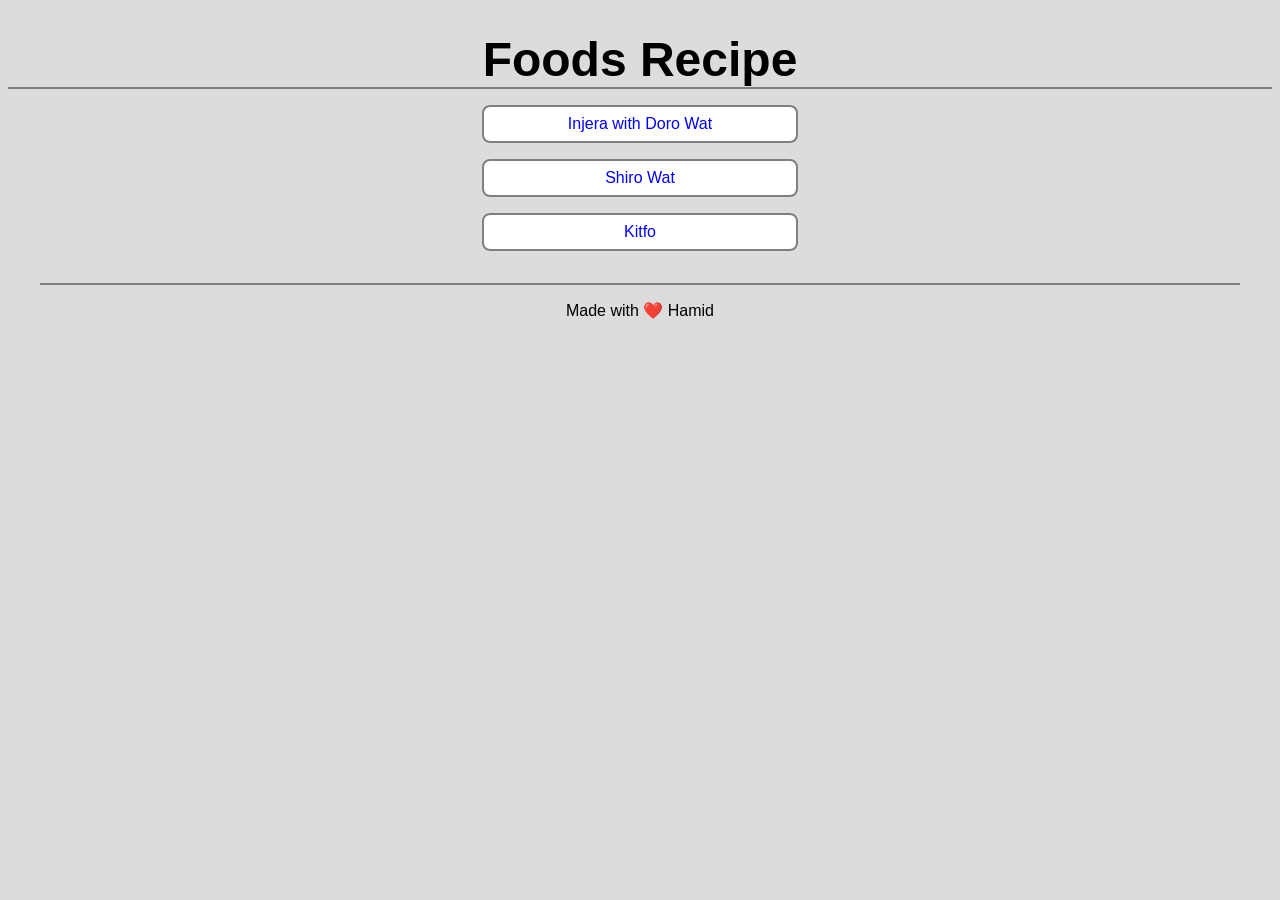
<file: index.html>
<!DOCTYPE html>
<html lang="en">
<head>
    <meta charset="UTF-8">
    <meta name="viewport" content="width=device-width, initial-scale=1.0">
    <link rel="stylesheet" href="style.css">
    <title>Odin Recipes</title>
</head>
<body>
    <h1 class="home-title">Foods Recipe</h1>
    <ul class="home-list">
        <li class="home-list-item"><a href="./recipes/doro.html">Injera with Doro Wat</a></li>
        <li class="home-list-item"><a href="./recipes/shiro.html">Shiro Wat</a></li>
        <li class="home-list-item"><a href="./recipes/kitfo.html">Kitfo</a></li>
    </ul>
    <footer>Made with ❤️ Hamid</footer>
</body>
</html>
</file>
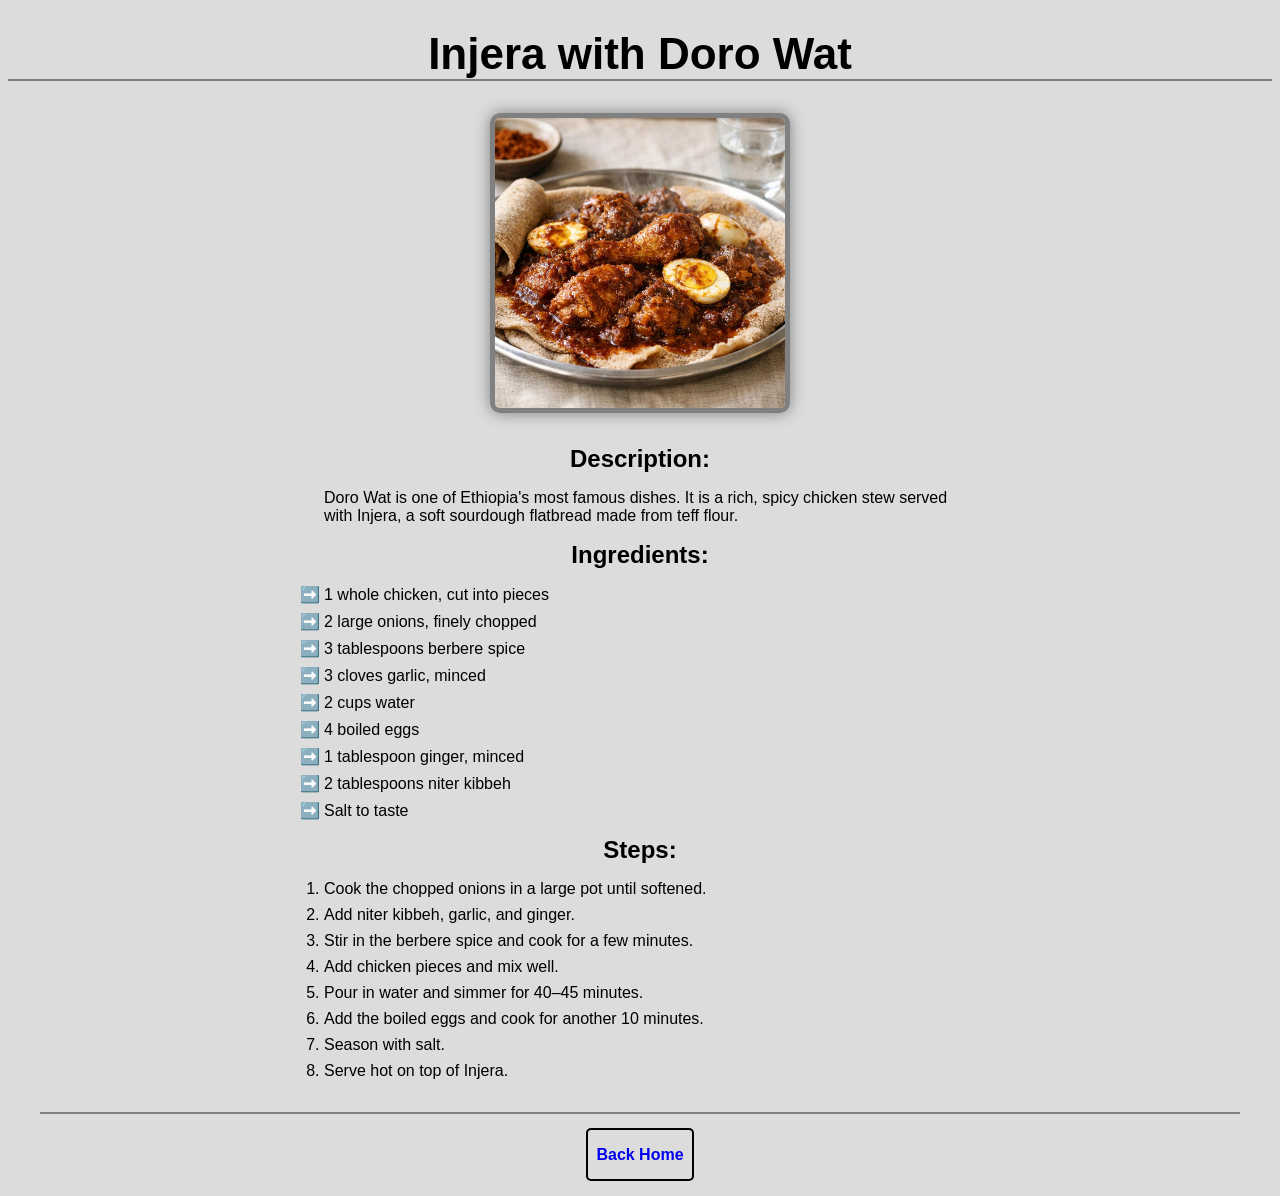
<file: recipes/doro.html>
<!DOCTYPE html>
<html lang="en">
<head>
    <meta charset="UTF-8">
    <meta name="viewport" content="width=device-width, initial-scale=1.0">
    <link rel="stylesheet" href="../style.css">
    <title>Injera with Doro Wat</title>
</head>
<body>
    <h1 class="recipe-title">Injera with Doro Wat</h1>
    <img class="recipe-image" src="./images/img1.jpg" alt="">
    <h3 class="recipe-description-title">Description:</h3>
    <p class="recipe-description-content">Doro Wat is one of Ethiopia's most famous dishes. It is a rich, spicy chicken stew served with Injera, a soft sourdough flatbread made from teff flour.</p>
    <h3 class="recipe-ingredients-title">Ingredients:</h3>
    <ul>
        <li>1 whole chicken, cut into pieces</li>
        <li>2 large onions, finely chopped</li>
        <li>3 tablespoons berbere spice</li>
        <li>3 cloves garlic, minced</li>
        <li>2 cups water</li>
        <li>4 boiled eggs</li>
        <li>1 tablespoon ginger, minced</li>
        <li>2 tablespoons niter kibbeh</li>
        <li>Salt to taste</li>
    </ul>
    <h3 class="recipe-steps-title">Steps:</h3>
    <ol>
        <li>Cook the chopped onions in a large pot until softened.</li>
        <li>Add niter kibbeh, garlic, and ginger.</li>
        <li>Stir in the berbere spice and cook for a few minutes.</li>
        <li>Add chicken pieces and mix well.</li>
        <li>Pour in water and simmer for 40–45 minutes.</li>
        <li>Add the boiled eggs and cook for another 10 minutes.</li>
        <li>Season with salt.</li>
        <li>Serve hot on top of Injera.</li>
    </ol>
   <footer>
      <p>
        <strong>
          <a class="back-home" href="../index.html">Back Home</a></strong
        >
      </p>
    </footer>
</body>
</html>
</file>
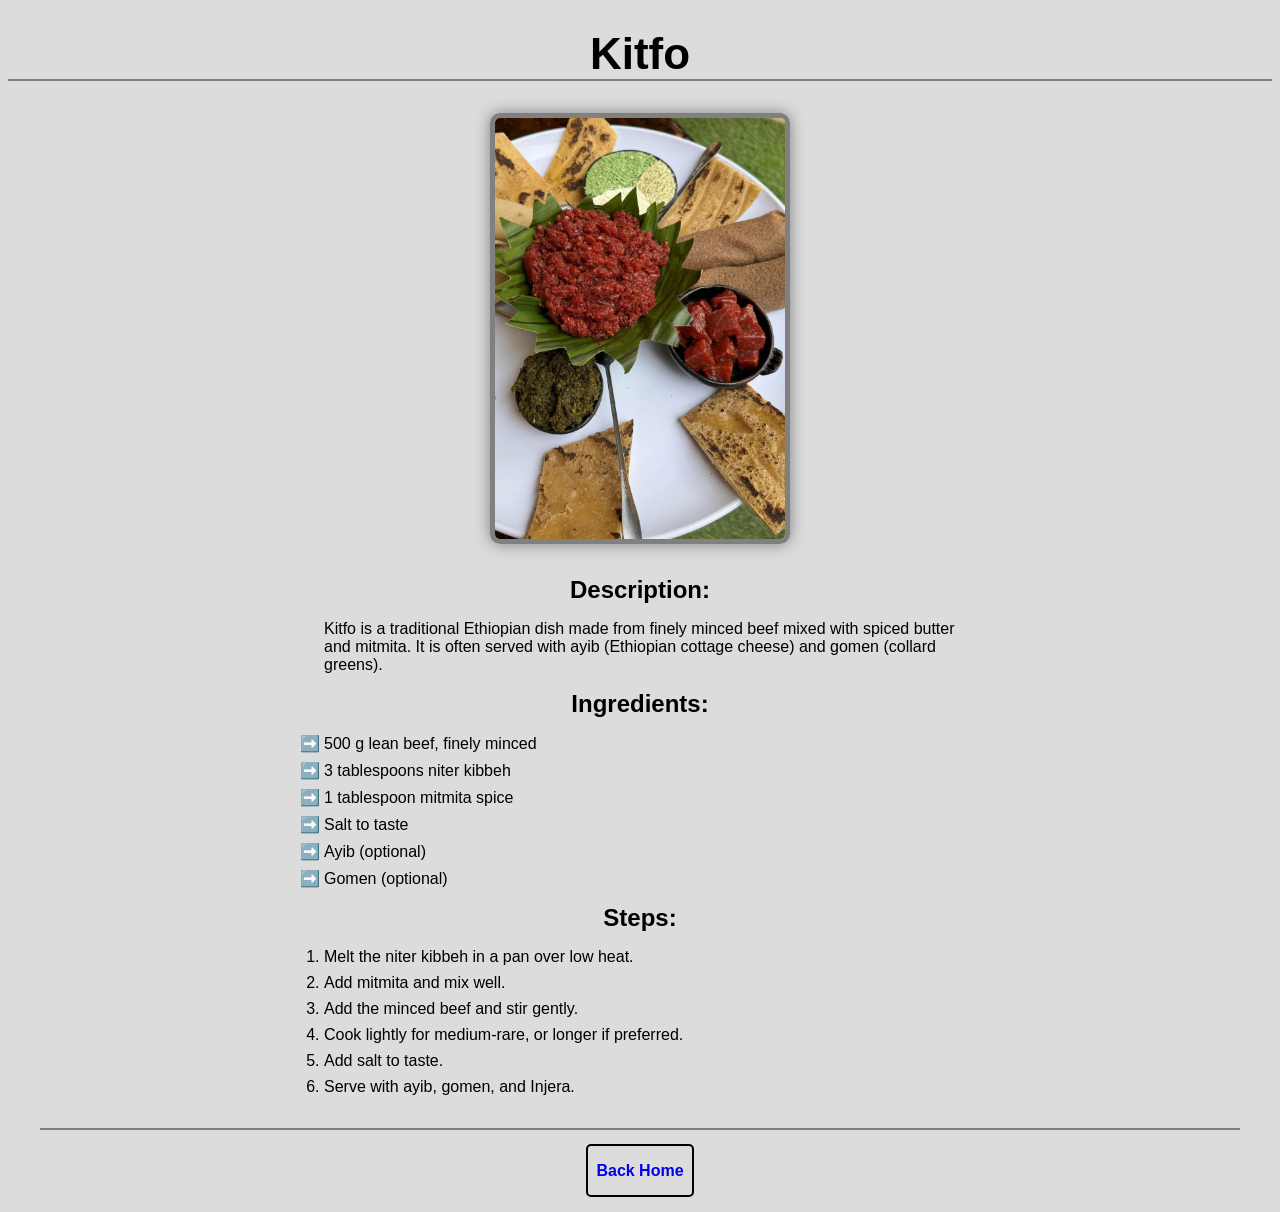
<file: recipes/kitfo.html>
<!DOCTYPE html>
<html lang="en">
<head>
    <meta charset="UTF-8">
    <meta name="viewport" content="width=device-width, initial-scale=1.0">
    <link rel="stylesheet" href="../style.css">
    <title>Kitfo</title>
</head>
<body>
    <h1 class="recipe-title">Kitfo</h1>
    <img class="recipe-image" src="./images/img3.jpg" alt="">
    <h3 class="recipe-description-title">Description:</h3>
    <p class="recipe-description-content">Kitfo is a traditional Ethiopian dish made from finely minced beef mixed with spiced butter and mitmita. It is often served with ayib (Ethiopian cottage cheese) and gomen (collard greens).</p>
    <h3 class="recipe-ingredients-title">Ingredients:</h3>
    <ul>
        <li>500 g lean beef, finely minced</li>
        <li>3 tablespoons niter kibbeh</li>
        <li>1 tablespoon mitmita spice</li>
        <li>Salt to taste</li>
        <li>Ayib (optional)</li>
        <li>Gomen (optional)</li>
    </ul>
    <h3 class="recipe-steps-title">Steps:</h3>
    <ol>
        <li>Melt the niter kibbeh in a pan over low heat.</li>
        <li>Add mitmita and mix well.</li>
        <li>Add the minced beef and stir gently.</li>
        <li>Cook lightly for medium-rare, or longer if preferred.</li>
        <li>Add salt to taste.</li>
        <li>Serve with ayib, gomen, and Injera.</li>
    </ol>
    <footer>
      <p>
        <strong>
          <a class="back-home" href="../index.html">Back Home</a></strong
        >
      </p>
    </footer>
</body>
</html>
</file>
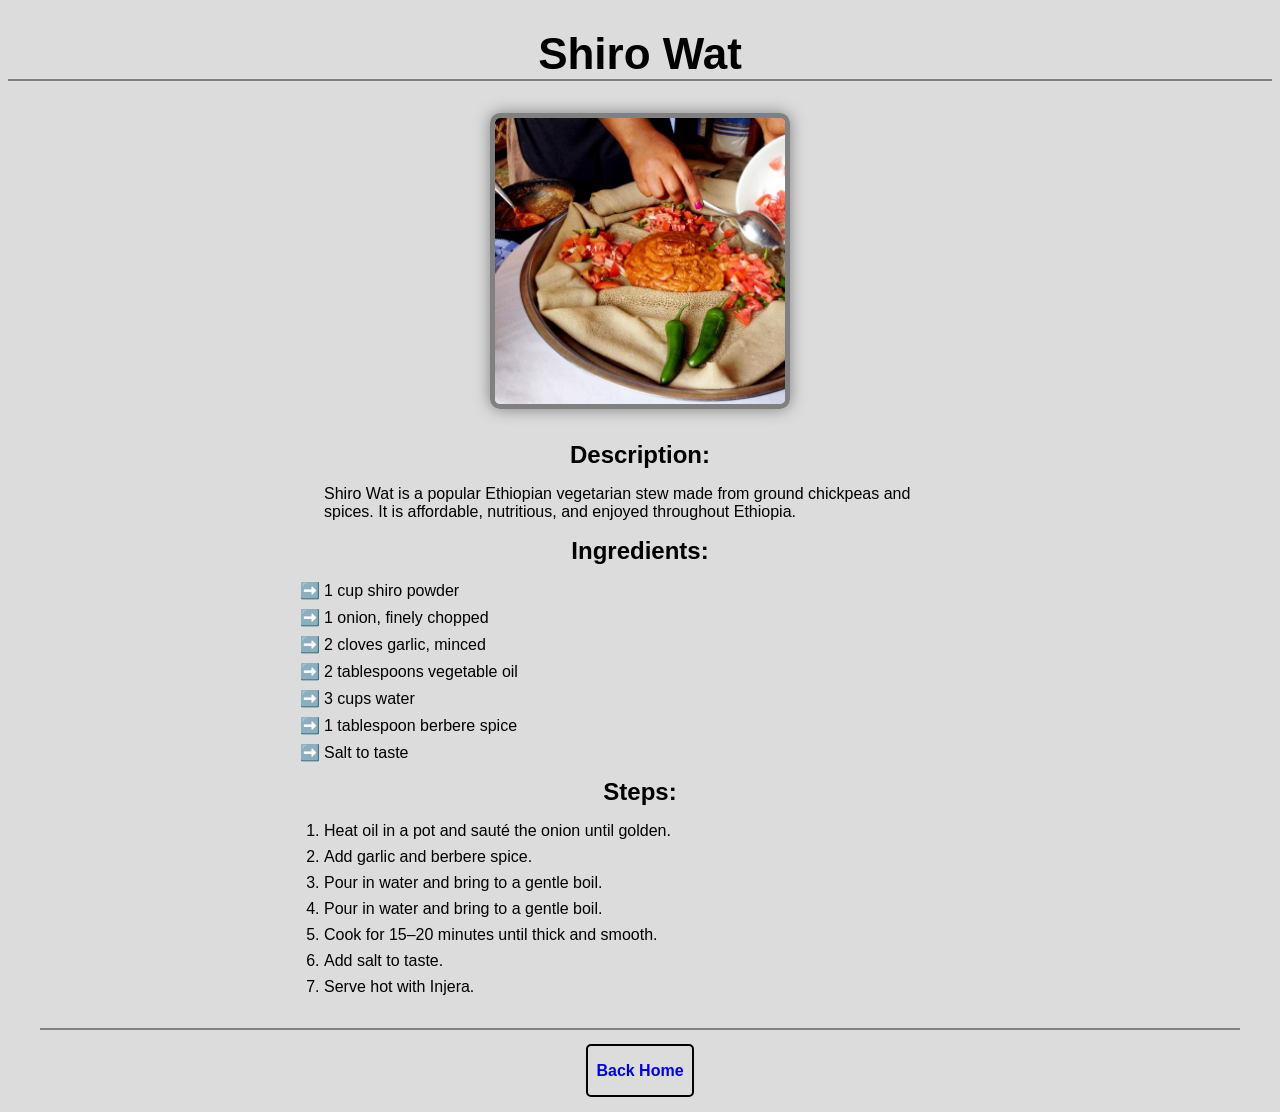
<file: recipes/shiro.html>
<!doctype html>
<html lang="en">
  <head>
    <meta charset="UTF-8" />
    <meta name="viewport" content="width=device-width, initial-scale=1.0" />
    <link rel="stylesheet" href="../style.css" />
    <title>Shiro Wat</title>
  </head>
  <body>
    <h1 class="recipe-title">Shiro Wat</h1>
    <img class="recipe-image" src="./images/img2.jpg" alt="" />
    <h3 class="recipe-description-title">Description:</h3>
    <p class="recipe-description-content">
      Shiro Wat is a popular Ethiopian vegetarian stew made from ground
      chickpeas and spices. It is affordable, nutritious, and enjoyed throughout
      Ethiopia.
    </p>

    <h3 class="recipe-ingredients-title">Ingredients:</h3>
    <ul>
      <li>1 cup shiro powder</li>
      <li>1 onion, finely chopped</li>
      <li>2 cloves garlic, minced</li>
      <li>2 tablespoons vegetable oil</li>
      <li>3 cups water</li>
      <li>1 tablespoon berbere spice</li>
      <li>Salt to taste</li>
    </ul>
    <h3 class="recipe-steps-title">Steps:</h3>
    <ol>
      <li>Heat oil in a pot and sauté the onion until golden.</li>
      <li>Add garlic and berbere spice.</li>
      <li>Pour in water and bring to a gentle boil.</li>
      <li>Pour in water and bring to a gentle boil.</li>
      <li>Cook for 15–20 minutes until thick and smooth.</li>
      <li>Add salt to taste.</li>
      <li>Serve hot with Injera.</li>
    </ol>
    <footer>
      <p>
        <strong>
          <a class="back-home" href="../index.html">Back Home</a></strong
        >
      </p>
    </footer>
  </body>
</html>
</file>
<file: style.css>
*{
    padding:0;  
    padding: 0;
    box-sizing: border-box;
}
body{
    font-family:'Segoe UI', Tahoma, Geneva, Verdana, sans-serif;
    background-color: gainsboro;
}

.home-title {
    text-align: center;
    font-size: 48px;
    margin-bottom: 16px;
    border-bottom: 2px solid gray;
}
.home-list-item {
   list-style: none;
   background-color: white;
   text-align: center;
   margin: 16px auto;
   padding: 8px;
   border: 2px solid gray;
   border-radius: 8px;
   width: 50%;
 
}
.home-list-item > a{
    text-decoration: none;
    color: blue;
    font-size: 16px;
   
}

.home-list-item:hover{
    text-decoration: underline;
    background-color: azure;
}
footer {
    padding-top: 16px;
      border-top: 2px solid gray;
    text-align: center;
    margin: 32px;
}
.back-home  {  
    padding: 16px 8px;
    border: 2px solid black;
    border-radius: 5px;
    text-decoration: none;
}
.back-home:hover{
    background-color: white;
    text-decoration: underline;

}

/* Recipes styling */
.recipe-title{
    text-align: center;
    font-size: 44px;
    border-bottom: 2px solid gray;
}
.recipe-image {
    width: 300px;
   display: block;
    margin: 32px auto;
    border: 5px solid gray;
    border-radius: 10px;
    box-shadow: 0px 0px 16px gray;
}

.recipe-description-title, .recipe-ingredients-title, .recipe-steps-title{
    text-align: center;
      font-size: 24px;
      margin: 16px 0px;
    
}
.recipe-description-content, ul, ol{
    width: 50%;
    margin: 16px auto;
}

ul > li{
    list-style: "➡️ ";
    margin: 8px 0;
}

ol > li{
    margin: 8px 0;
}
</file>
